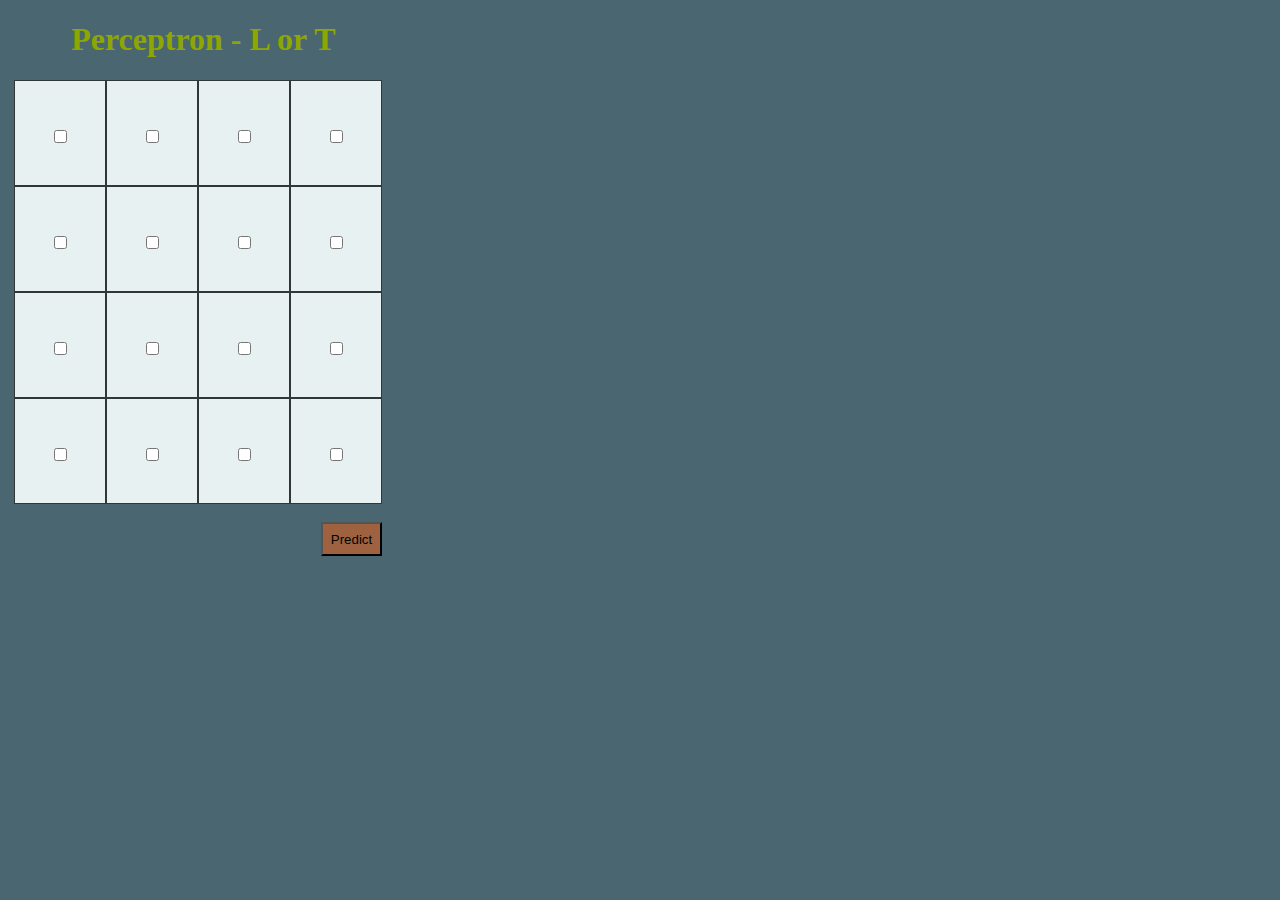
<file: WebPerceptron/index.html>
<!DOCTYPE html>
<html>
<head>
    <title>Perceptron - L or T</title>
    <meta charset="utf-8" />
    <script type="module" src="https://pyscript.net/releases/2024.1.1/core.js"></script>
    <style>
        body{
            background-color: #4A6670;
            color: #313638;
            font-family: 'Palatino';
        }
        h1{
            color: #8EA604;
            margin-left: 5%;
        }
        #container
        {
            display: flex;
        }
        #grid{
            display: grid;
            width: 30%;
            grid-template-columns: auto auto auto auto;
            justify-content: center;
            gap: 0;
            box-sizing: border-box;
        }
        #grid > div{
            background-color: #E8F1F2;
            border: 1px solid #313638;
            padding: 35px;
            font-size: 30px;
            text-align: center;
        }
        label{
            display: block;
        }
        button{
            color: #000500;
            justify-self: end;
            grid-column: span 4;
            margin-top: 5%;
            background-color: #9E6240;
            padding: 2%;
        }
        #output{
            width: 70%;
        }
        #results{
            color: #8EA604;
            font-size: 50px;
            text-align: center;
        }
    </style>
</head>
<body>
<h1>Perceptron - L or T</h1>
<!--4x4 Grid representing whether an LED is on or off-->
<div id="container">
<div id="grid" border=15px>
<div><input type="checkbox" id="input1"><label for="input1"></label></div>
<div><input type="checkbox" id="input2"><label for="input2"></label></div>
<div><input type="checkbox" id="input3"><label for="input3"></label></div>
<div><input type="checkbox" id="input4"><label for="input4"></label></div>
<div><input type="checkbox" id="input5"><label for="input5"></label></div>
<div><input type="checkbox" id="input6"><label for="input6"></label></div>
<div><input type="checkbox" id="input7"><label for="input7"></label></div>
<div><input type="checkbox" id="input8"><label for="input8"></label></div>
<div><input type="checkbox" id="input9"><label for="input9"></label></div>
<div><input type="checkbox" id="input10"><label for="input10"></label></div>
<div><input type="checkbox" id="input11"><label for="input11"></label></div>
<div><input type="checkbox" id="input12"><label for="input12"></label></div>
<div><input type="checkbox" id="input13"><label for="input13"></label></div>
<div><input type="checkbox" id="input14"><label for="input14"></label></div>
<div><input type="checkbox" id="input15"><label for="input15"></label></div>
<div><input type="checkbox" id="input16"><label for="input16"></label></div>
<button id="get-entries" py-click="my_gen_function">Predict</button>
</div>
<div id="output">
<div id="results">
</div>
</div>
</div>
<script type="py" config="pyscript.toml">
    import numpy as np
    from pyweb import pydom
    from pyscript import document
    
    weights = np.array([ 0.  ,  0.02,  0.04,  0.02, -0.02,  0.  ,  0.02,  0.  , -0.02,
    0.  ,  0.02,  0.  , -0.02, -0.02, -0.02, -0.02])
    bias = 0
    
    def get_values_vector():
        c1 = 1 if document.querySelector("#input1").checked else 0
        c2 = 1 if document.querySelector("#input2").checked else 0
        c3 = 1 if document.querySelector("#input3").checked else 0
        c4 = 1 if document.querySelector("#input4").checked else 0
        c5 = 1 if document.querySelector("#input5").checked else 0
        c6 = 1 if document.querySelector("#input6").checked else 0
        c7 = 1 if document.querySelector("#input7").checked else 0
        c8 = 1 if document.querySelector("#input8").checked else 0
        c9 = 1 if document.querySelector("#input9").checked else 0
        c10 = 1 if document.querySelector("#input10").checked else 0
        c11 = 1 if document.querySelector("#input11").checked else 0
        c12 = 1 if document.querySelector("#input12").checked else 0
        c13 = 1 if document.querySelector("#input13").checked else 0
        c14 = 1 if document.querySelector("#input14").checked else 0
        c15 = 1 if document.querySelector("#input15").checked else 0
        c16 = 1 if document.querySelector("#input16").checked else 0

        list = [c1, c2, c3, c4, c5, c6, c7, c8, c9, c10, c11, c12, c13, c14, c15, c16]
        np_list = np.array(list)

        return np_list
    
    def activation(z):
        return np.where( z>=0, 1, -1)

    def predict(X_test, weights, bias):
        linear_product = np.dot(X_test, weights) + bias
        y_pred = activation(linear_product)
        return y_pred
    
    def my_gen_function(event):
        X_test = get_values_vector()
        prediction = predict(X_test, weights, bias)
        result_text = "L" if prediction == -1 else "T"
        result =  "Prediction: " + result_text
        pydom["div#results"].html = result

</script>
</body>
</html>
</file>
